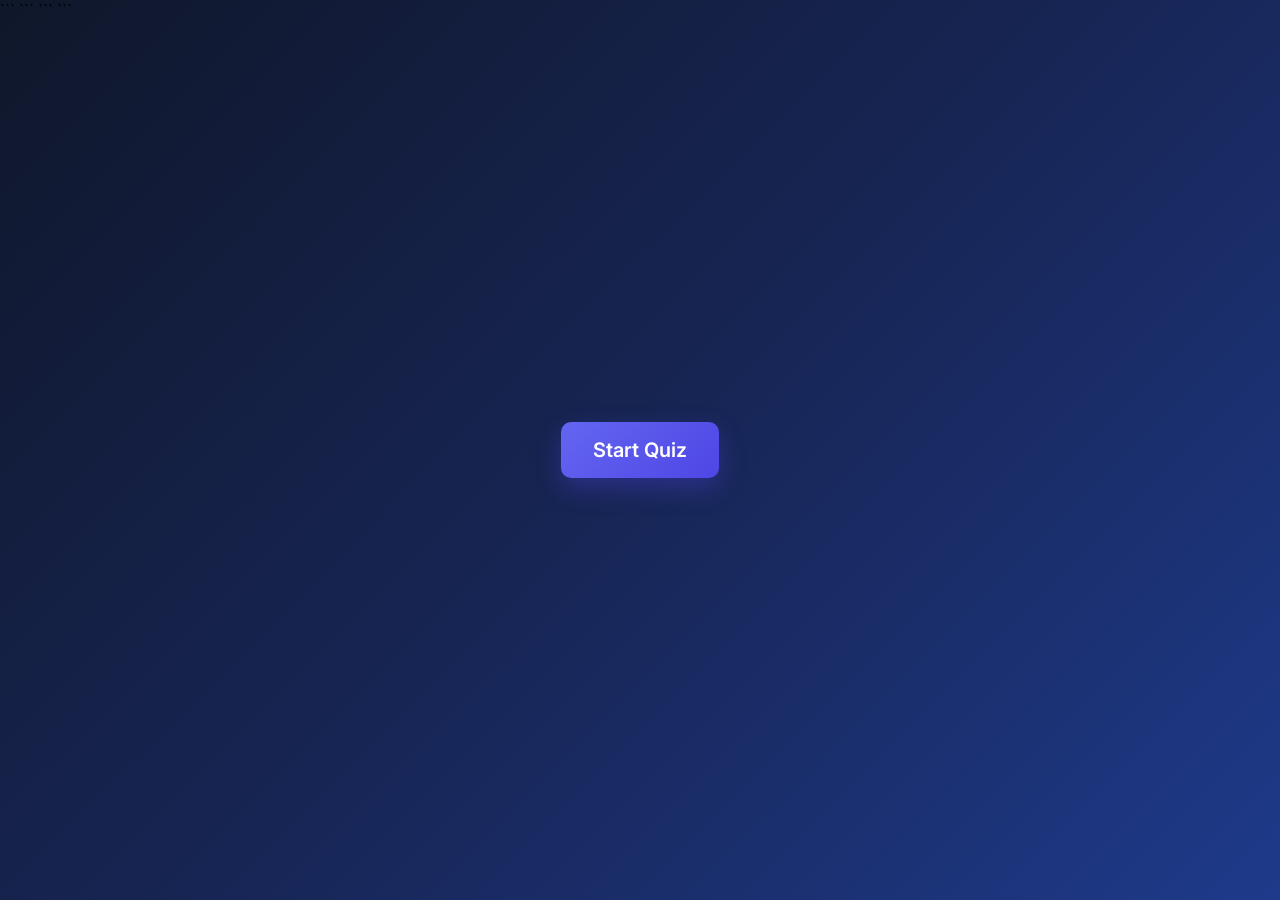
<file: index.html>
<!DOCTYPE html>

<html lang="en">

<head>
    <meta charset="UTF-8">
    <meta name="viewport" content="width=device-width, initial-scale=1.0">

```
<title>    Awesome Quiz App 🐥  </title>

<link rel="stylesheet" href="style.css">

<!-- Font Awesome CDN Link for Icons -->
<link rel="stylesheet"
    href="https://cdnjs.cloudflare.com/ajax/libs/font-awesome/5.15.3/css/all.min.css">
```

</head>

<body>

```
<!-- start Quiz button -->

<div class="start_btn">
    <button>Start Quiz</button>
</div>


<!-- Info Box -->

<div class="info_box">

    <div class="info-title">
        <span>Some Rules of this Quiz</span>
    </div>

    <div class="info-list">

        <div class="info">
            1. You will have only
            <span>15 seconds</span>
            per each question.
        </div>

        <div class="info">
            2. Once you select your answer,
            it can't be undone.
        </div>

        <div class="info">
            3. You can't select any option
            once time goes off.
        </div>

        <div class="info">
            4. You can't exit from the Quiz
            while you're playing.
        </div>

        <div class="info">
            5. You'll get points on the basis
            of your correct answers.
        </div>

    </div>

    <div class="buttons">

        <button class="quit">
            Exit Quiz
        </button>

        <button class="restart">
            Continue
        </button>

    </div>

</div>


<!-- Quiz Box -->

<div class="quiz_box">

    <header>

        <div class="title">
            Awesome Quiz Application
        </div>

        <div class="timer">

            <div class="time_left_txt">
                Time Left
            </div>

            <div class="timer_sec">
                15
            </div>

        </div>

        <div class="time_line"></div>

    </header>


    <section>

        <div class="que_text">
            <!-- Here I've inserted question from JavaScript -->
        </div>

        <div class="option_list">
            <!-- Here I've inserted options from JavaScript -->
        </div>

    </section>


    <!-- footer of Quiz Box -->

    <footer>

        <div class="total_que">
            <!-- Here I've inserted Question Count Number from JavaScript -->
        </div>

        <button class="next_btn">
            Next Que
        </button>

    </footer>

</div>


<!-- Result Box -->

<div class="result_box">

    <div class="icon">
        <i class="fas fa-crown"></i>
    </div>

    <div class="complete_text">
        You've completed the Quiz!
    </div>

    <div class="score_text">
        <!-- Here I've inserted Score Result from JavaScript -->
    </div>

    <div class="buttons">

        <button class="restart">
            Replay Quiz
        </button>

        <button class="quit">
            Quit Quiz
        </button>

    </div>

</div>


<!-- Questions and Options -->

<script src="question.js"></script>

<!-- Quiz JavaScript -->

<script src="script.js"></script>
```

</body>

</html>
</file>
<file: style.css>
@import url('https://fonts.googleapis.com/css2?family=Inter:wght@400;500;600;700&display=swap');

* {
    margin: 0;
    padding: 0;
    box-sizing: border-box;
    font-family: 'Inter', sans-serif;
}

body {
    min-height: 100vh;
    background: linear-gradient(135deg, #0f172a 0%, #172554 50%, #1e3a8a 100%);
}

::selection {
    color: #fff;
    background: #6366f1;
}

/* ================================
   COMMON BOX SETTINGS
   ================================ */

.start_btn,
.info_box,
.quiz_box,
.result_box {
    position: absolute;
    top: 50%;
    left: 50%;
    transform: translate(-50%, -50%);
}

/* ================================
   START BUTTON
   ================================ */

.start_btn button {
    font-size: 20px;
    font-weight: 600;
    color: #fff;
    padding: 16px 32px;
    outline: none;
    border: none;
    border-radius: 10px;
    background: linear-gradient(135deg, #6366f1, #4f46e5);
    cursor: pointer;
    box-shadow: 0 10px 25px rgba(79, 70, 229, 0.35);
    transition: all 0.3s ease;
}

.start_btn button:hover {
    transform: translateY(-3px);
    box-shadow: 0 15px 30px rgba(79, 70, 229, 0.45);
}

/* ================================
   ACTIVE BOX ANIMATION
   ================================ */

.info_box.activeInfo,
.quiz_box.activeQuiz,
.result_box.activeResult {
    opacity: 1;
    z-index: 5;
    pointer-events: auto;
    transform: translate(-50%, -50%) scale(1);
}

/* ================================
   INFO BOX
   ================================ */

.info_box {
    width: 540px;
    background: #ffffff;
    border-radius: 16px;
    transform: translate(-50%, -50%) scale(0.9);
    opacity: 0;
    pointer-events: none;
    transition: all 0.3s ease;
    box-shadow: 0 25px 60px rgba(0, 0, 0, 0.25);
    overflow: hidden;
}

.info_box .info-title {
    height: 70px;
    width: 100%;
    border-bottom: 1px solid #e5e7eb;
    display: flex;
    align-items: center;
    padding: 0 30px;
    font-size: 21px;
    font-weight: 700;
    color: #111827;
    background: #f8fafc;
}

.info_box .info-list {
    padding: 22px 30px;
}

.info_box .info-list .info {
    margin: 10px 0;
    font-size: 16px;
    color: #475569;
}

.info_box .info-list .info span {
    font-weight: 700;
    color: #4f46e5;
}

.info_box .buttons {
    height: 70px;
    display: flex;
    align-items: center;
    justify-content: flex-end;
    padding: 0 30px;
    border-top: 1px solid #e5e7eb;
    background: #f8fafc;
}

.info_box .buttons button {
    margin: 0 5px;
    height: 42px;
    width: 105px;
    font-size: 15px;
    font-weight: 600;
    cursor: pointer;
    outline: none;
    border-radius: 8px;
    transition: all 0.25s ease;
}

/* ================================
   QUIZ BOX
   ================================ */

.quiz_box {
    width: 600px;
    background: #ffffff;
    border-radius: 16px;
    transform: translate(-50%, -50%) scale(0.9);
    opacity: 0;
    pointer-events: none;
    transition: all 0.3s ease;
    box-shadow: 0 25px 60px rgba(0, 0, 0, 0.25);
    overflow: hidden;
}

/* ================================
   QUIZ HEADER
   ================================ */

.quiz_box header {
    position: relative;
    z-index: 2;
    height: 75px;
    padding: 0 28px;
    background: #ffffff;
    border-radius: 16px 16px 0 0;
    display: flex;
    align-items: center;
    justify-content: space-between;
    box-shadow: 0 3px 12px rgba(15, 23, 42, 0.08);
}

.quiz_box header .title {
    font-size: 19px;
    font-weight: 700;
    color: #111827;
}

/* ================================
   TIMER
   ================================ */

.quiz_box header .timer {
    color: #4338ca;
    background: #eef2ff;
    border: 1px solid #c7d2fe;
    height: 44px;
    padding: 0 8px;
    border-radius: 8px;
    display: flex;
    align-items: center;
    justify-content: space-between;
    width: 145px;
}

.quiz_box header .timer .time_left_txt {
    font-weight: 500;
    font-size: 14px;
    user-select: none;
}

.quiz_box header .timer .timer_sec {
    font-size: 16px;
    font-weight: 600;
    height: 29px;
    width: 42px;
    color: #fff;
    border-radius: 6px;
    line-height: 29px;
    text-align: center;
    background: #1e293b;
    border: none;
    user-select: none;
}

.quiz_box header .time_line {
    position: absolute;
    bottom: 0;
    left: 0;
    height: 3px;
    background: linear-gradient(90deg, #6366f1, #8b5cf6);
}

/* ================================
   QUESTION SECTION
   ================================ */

section {
    padding: 30px;
    background: #ffffff;
}

section .que_text {
    font-size: 23px;
    line-height: 1.5;
    font-weight: 700;
    color: #111827;
}

section .option_list {
    padding: 22px 0 5px;
    display: block;
}

/* ================================
   OPTIONS
   ================================ */

section .option_list .option {
    background: #f8fafc;
    border: 1px solid #e2e8f0;
    border-radius: 10px;
    padding: 13px 16px;
    font-size: 16px;
    margin-bottom: 12px;
    cursor: pointer;
    transition: all 0.25s ease;
    display: flex;
    align-items: center;
    justify-content: space-between;
    color: #334155;
}

section .option_list .option:last-child {
    margin-bottom: 0;
}

section .option_list .option:hover {
    color: #4338ca;
    background: #eef2ff;
    border-color: #a5b4fc;
    transform: translateX(3px);
}

/* Correct answer */

section .option_list .option.correct {
    color: #166534;
    background: #ecfdf5;
    border: 1px solid #86efac;
}

/* Incorrect answer */

section .option_list .option.incorrect {
    color: #991b1b;
    background: #fef2f2;
    border: 1px solid #fca5a5;
}

/* Disabled */

section .option_list .option.disabled {
    pointer-events: none;
}

/* ================================
   OPTION ICONS
   ================================ */

section .option_list .option .icon {
    height: 27px;
    width: 27px;
    border: 2px solid transparent;
    border-radius: 50%;
    text-align: center;
    font-size: 13px;
    pointer-events: none;
    transition: all 0.3s ease;
    line-height: 23px;
}

.option_list .option .icon.tick {
    color: #15803d;
    border-color: #22c55e;
    background: #dcfce7;
}

.option_list .option .icon.cross {
    color: #b91c1c;
    background: #fee2e2;
    border-color: #ef4444;
}

/* ================================
   FOOTER
   ================================ */

footer {
    height: 70px;
    padding: 0 30px;
    display: flex;
    align-items: center;
    justify-content: space-between;
    border-top: 1px solid #e5e7eb;
    background: #f8fafc;
}

footer .total_que span {
    display: flex;
    user-select: none;
    color: #64748b;
    font-size: 14px;
}

footer .total_que span p {
    font-weight: 600;
    padding: 0 5px;
    color: #334155;
}

footer .total_que span p:first-child {
    padding-left: 0;
}

/* ================================
   NEXT BUTTON
   ================================ */

footer button {
    height: 42px;
    padding: 0 18px;
    font-size: 15px;
    font-weight: 600;
    cursor: pointer;
    border: none;
    outline: none;
    color: #fff;
    border-radius: 8px;
    background: linear-gradient(135deg, #6366f1, #4f46e5);
    line-height: 10px;
    opacity: 0;
    pointer-events: none;
    transform: scale(0.95);
    transition: all 0.25s ease;
}

footer button:hover {
    background: linear-gradient(135deg, #4f46e5, #4338ca);
    transform: translateY(-1px);
}

footer button.show {
    opacity: 1;
    pointer-events: auto;
    transform: scale(1);
}

/* ================================
   RESULT BOX
   ================================ */

.result_box {
    background: #ffffff;
    border-radius: 16px;
    display: flex;
    padding: 35px 30px;
    width: 470px;
    align-items: center;
    flex-direction: column;
    justify-content: center;
    transform: translate(-50%, -50%) scale(0.9);
    opacity: 0;
    pointer-events: none;
    transition: all 0.3s ease;
    box-shadow: 0 25px 60px rgba(0, 0, 0, 0.25);
}

/* ================================
   RESULT ICON
   ================================ */

.result_box .icon {
    font-size: 90px;
    color: #6366f1;
    margin-bottom: 12px;
}

.result_box .complete_text {
    font-size: 21px;
    font-weight: 600;
    color: #111827;
}

.result_box .score_text span {
    display: flex;
    margin: 12px 0;
    font-size: 17px;
    font-weight: 500;
    color: #64748b;
}

.result_box .score_text span p {
    padding: 0 4px;
    font-weight: 700;
    color: #4f46e5;
}

/* ================================
   RESULT BUTTONS
   ================================ */

.result_box .buttons {
    display: flex;
    margin: 20px 0 5px;
}

.result_box .buttons button {
    margin: 0 7px;
    height: 44px;
    padding: 0 22px;
    font-size: 15px;
    font-weight: 600;
    cursor: pointer;
    outline: none;
    border-radius: 8px;
    transition: all 0.25s ease;
}

/* Restart */

.buttons button.restart {
    color: #fff;
    background: linear-gradient(135deg, #6366f1, #4f46e5);
    border: 1px solid #6366f1;
}

.buttons button.restart:hover {
    background: #4338ca;
    transform: translateY(-2px);
}

/* Quit */

.buttons button.quit {
    color: #4f46e5;
    background: #fff;
    border: 1px solid #6366f1;
}

.buttons button.quit:hover {
    color: #fff;
    background: #4f46e5;
    transform: translateY(-2px);
}

/* ================================
   RESPONSIVE DESIGN
   ================================ */

@media (max-width: 650px) {

    .info_box,
    .quiz_box {
        width: 92%;
    }

    .result_box {
        width: 90%;
    }

    section .que_text {
        font-size: 20px;
    }

    .quiz_box header {
        padding: 0 18px;
    }

    section {
        padding: 22px 18px;
    }

    footer {
        padding: 0 18px;
    }
}`
</file>
